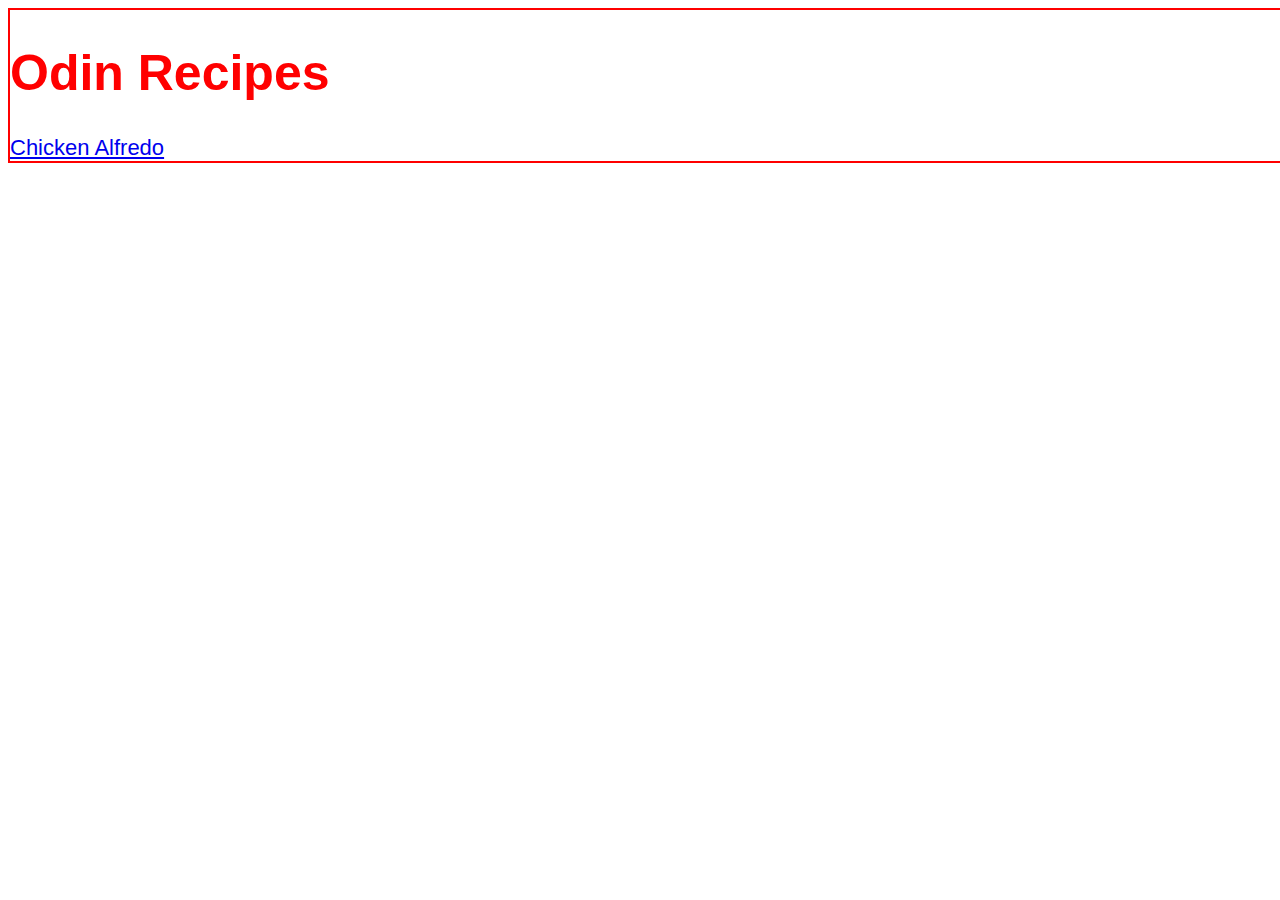
<file: index.html>
<!DOCTYPE html>
<html lang="en">
<head>
    <meta charset="UTF-8">
    <meta name="viewport" content="width=device-width, initial-scale=1.0">
    <title>Document</title>
    <link rel="stylesheet" href="style.css">
</head>
<body>
    <h1>Odin Recipes</h1>
    <a href="recipes/chicken-alfredo.html">Chicken Alfredo </a>
</body>
</html>
</file>
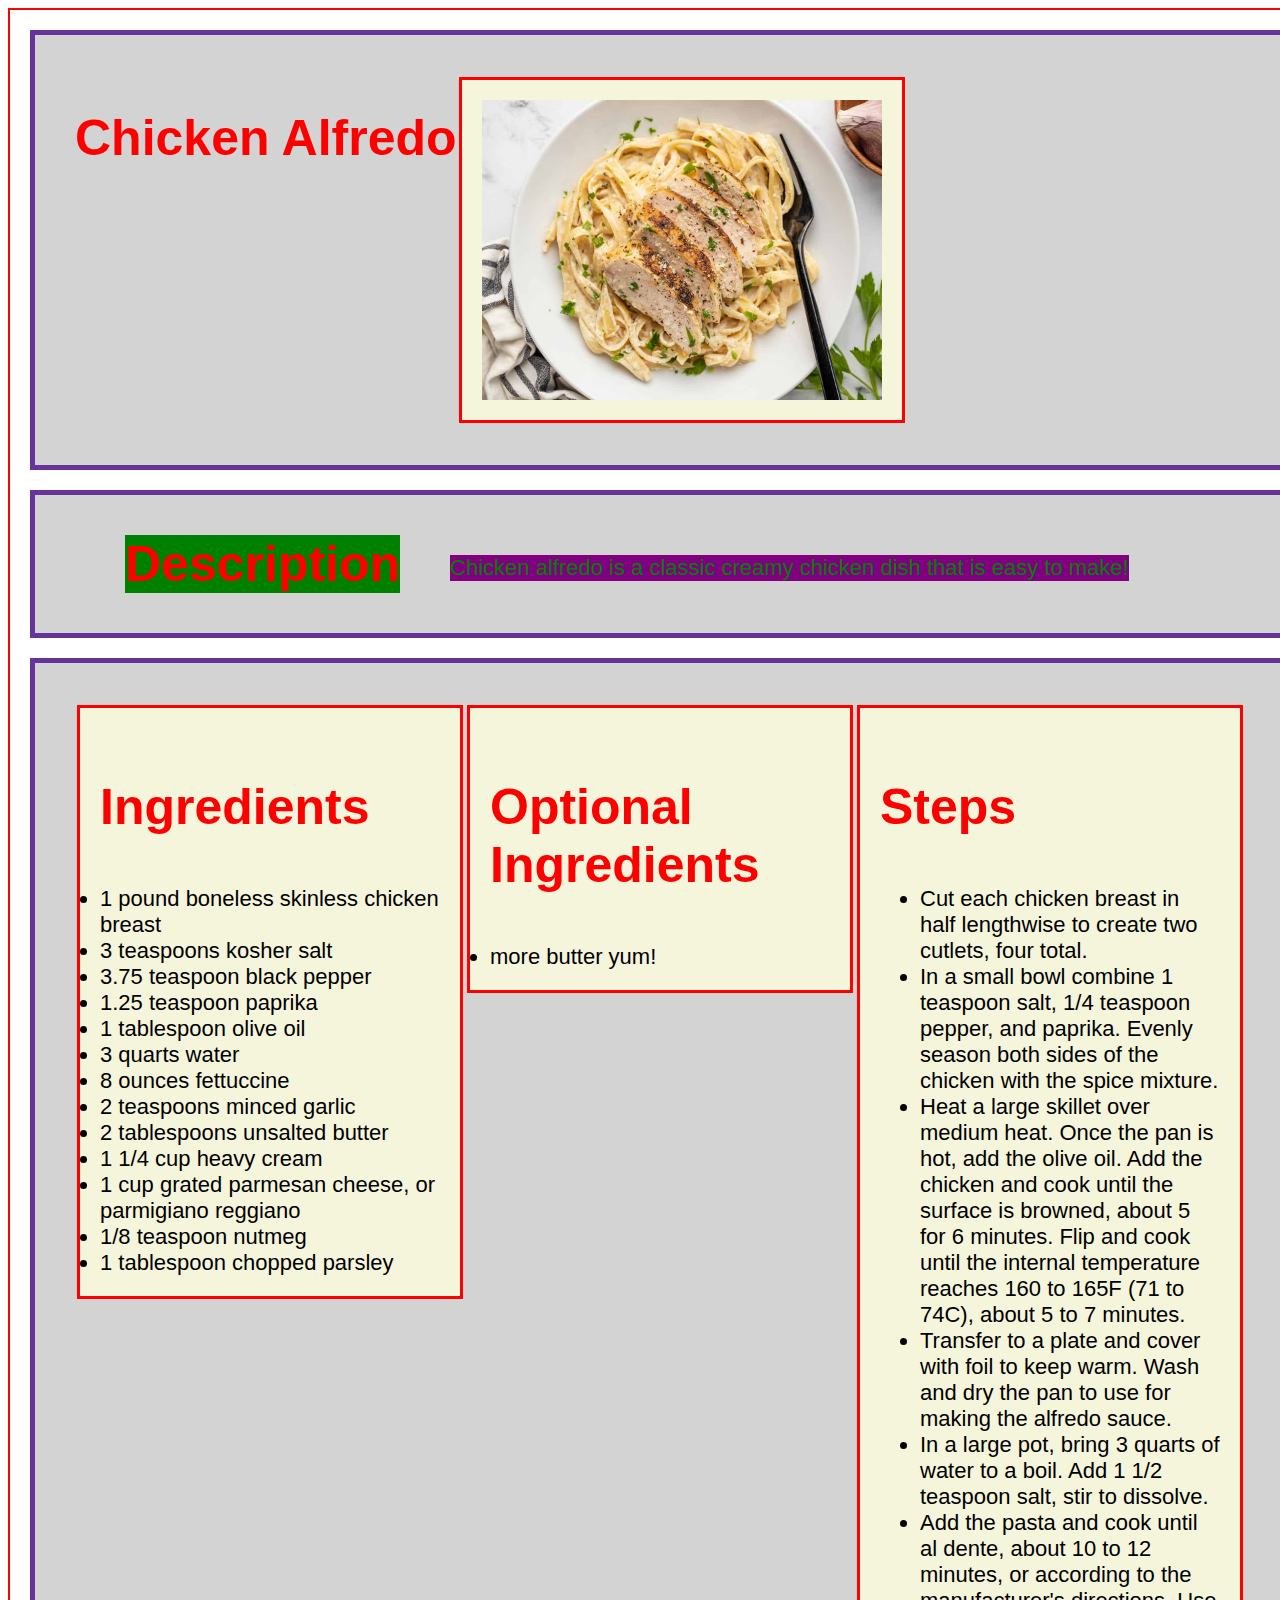
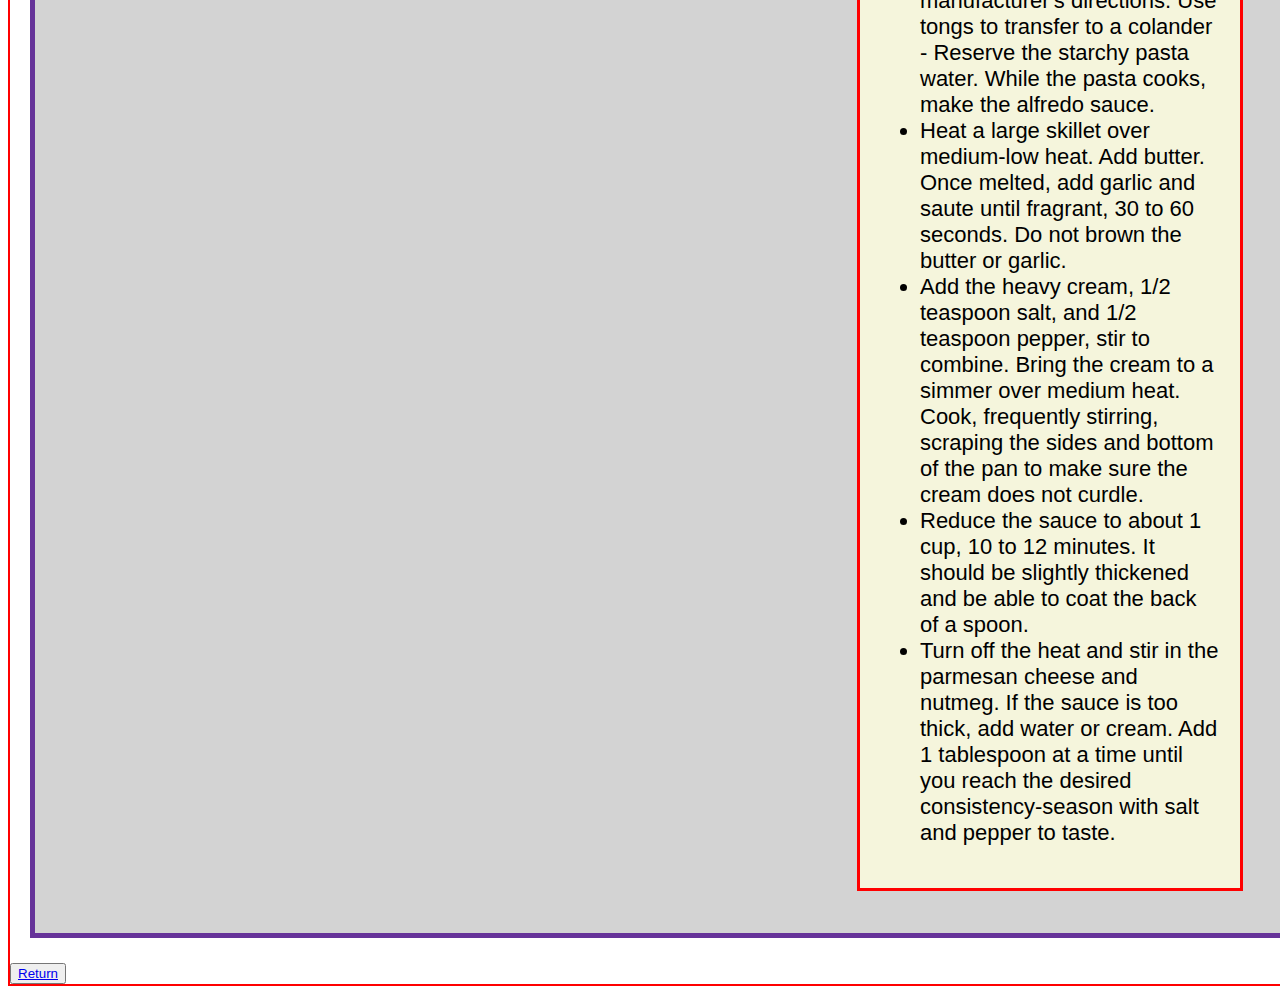
<file: recipes/chicken-alfredo.html>
<!DOCTYPE html>
<html lang="en">
<head>
    <meta charset="UTF-8">
    <meta name="viewport" content="width=device-width, initial-scale=1.0">
    <title>Document</title>
    <link rel="stylesheet" href="../style.css">
</head>
<body>
    <div class="title">
    <h1> Chicken Alfredo </h1>
    <img src="../images/Chicken-Alfredo-bowl.jpg">
    </div>
<div class= "description">
        <h3> Description</h3>
        <div> Chicken alfredo is a classic creamy chicken dish that is easy to make!
        </div>
    </div>
<div class="content">
    <div class="ingredients">
        <h3> Ingredients </h3>
            <li>1 pound boneless skinless chicken breast </li>
            <li>3 teaspoons kosher salt</li>
            <li> 3.75 teaspoon black pepper</li>
            <li> 1.25 teaspoon paprika</li>
            <li>1 tablespoon olive oil</li>
            <li>3 quarts water</li>
            <li>8 ounces fettuccine</li>
            <li class="veg">2 teaspoons minced garlic</li>
            <li class="dairy">2 tablespoons unsalted butter</li>
            <li class="dairy">1 1/4 cup heavy cream</li>
            <li class="dairy">1 cup grated parmesan cheese, or parmigiano reggiano</li>
            <li>1/8 teaspoon nutmeg</li>
            <li class="veg">1 tablespoon chopped parsley</li>
        </ul>
    </div>
    <div class="optional">
        <h3> Optional Ingredients</h3>
            <li class="dairy"> more butter yum!</li>
        </ul>
    </div>
    <div class="steps">
        <h3>Steps</h3>
         <ul>
            <li>Cut each chicken breast in half lengthwise to create two cutlets, four total.</li>
            <li>In a small bowl combine 1 teaspoon salt, 1/4 teaspoon pepper, and paprika. Evenly season both sides of the chicken with the spice mixture.</li>
            <li>Heat a large skillet over medium heat. Once the pan is hot, add the olive oil. Add the chicken and cook until the surface is browned, about 5 for 6 minutes. Flip and cook until the internal temperature reaches 160 to 165F (71 to 74C), about 5 to 7 minutes.</li>
            <li>Transfer to a plate and cover with foil to keep warm. Wash and dry the pan to use for making the alfredo sauce.</li>
            <li>In a large pot, bring 3 quarts of water to a boil. Add 1 1/2 teaspoon salt, stir to dissolve.</li>
            <li>Add the pasta and cook until al dente, about 10 to 12 minutes, or according to the manufacturer's directions. Use tongs to transfer to a colander - Reserve the starchy pasta water. While the pasta cooks, make the alfredo sauce.</li>
            <li>Heat a large skillet over medium-low heat. Add butter. Once melted, add garlic and saute until fragrant, 30 to 60 seconds. Do not brown the butter or garlic.</li>
            <li>Add the heavy cream, 1/2 teaspoon salt, and 1/2 teaspoon pepper, stir to combine. Bring the cream to a simmer over medium heat. Cook, frequently stirring, scraping the sides and bottom of the pan to make sure the cream does not curdle.</li>
            <li>Reduce the sauce to about 1 cup, 10 to 12 minutes. It should be slightly thickened and be able to coat the back of a spoon.</li>
            <li>Turn off the heat and stir in the parmesan cheese and nutmeg. If the sauce is too thick, add water or cream. Add 1 tablespoon at a time until you reach the desired consistency-season with salt and pepper to taste.</li>
        </ul>
    </div>
</div>
    <button> <a href="../index.html"> Return </a> </button>
</body>
</html>
</file>
<file: style.css>
*{font-family: Arial, Helvetica, sans-serif;}
h3,h1{font-size:50px; color:red}
ul, ol, body{font-size: 22px;}


img{width:400px; height:auto;}

body{
    height:fit-content;
    width: 1400px;
    border: 2px solid red;
    display: block;
    align-items: center;
}


.content,.description,.title{
    border: 5px solid rebeccapurple;
    background-color: lightgray;
    padding: 40px;
    margin: 20px;
    width: 90%;
    height: fit-content;
    display: flex;
    box-sizing: border-box;
}
.ingredients,.optional,.steps,img{
    height:fit-content;
    width:400px;
    border: 3px solid red;
    background-color: beige;
    padding: 20px;
    margin: 2px;
}
.description div{
    color:green;
    background-color: purple;
    height: fit-content;
    margin-top: 20px;
   
    }
.description h3{background-color: green;
margin:auto 50px;}
</file>
